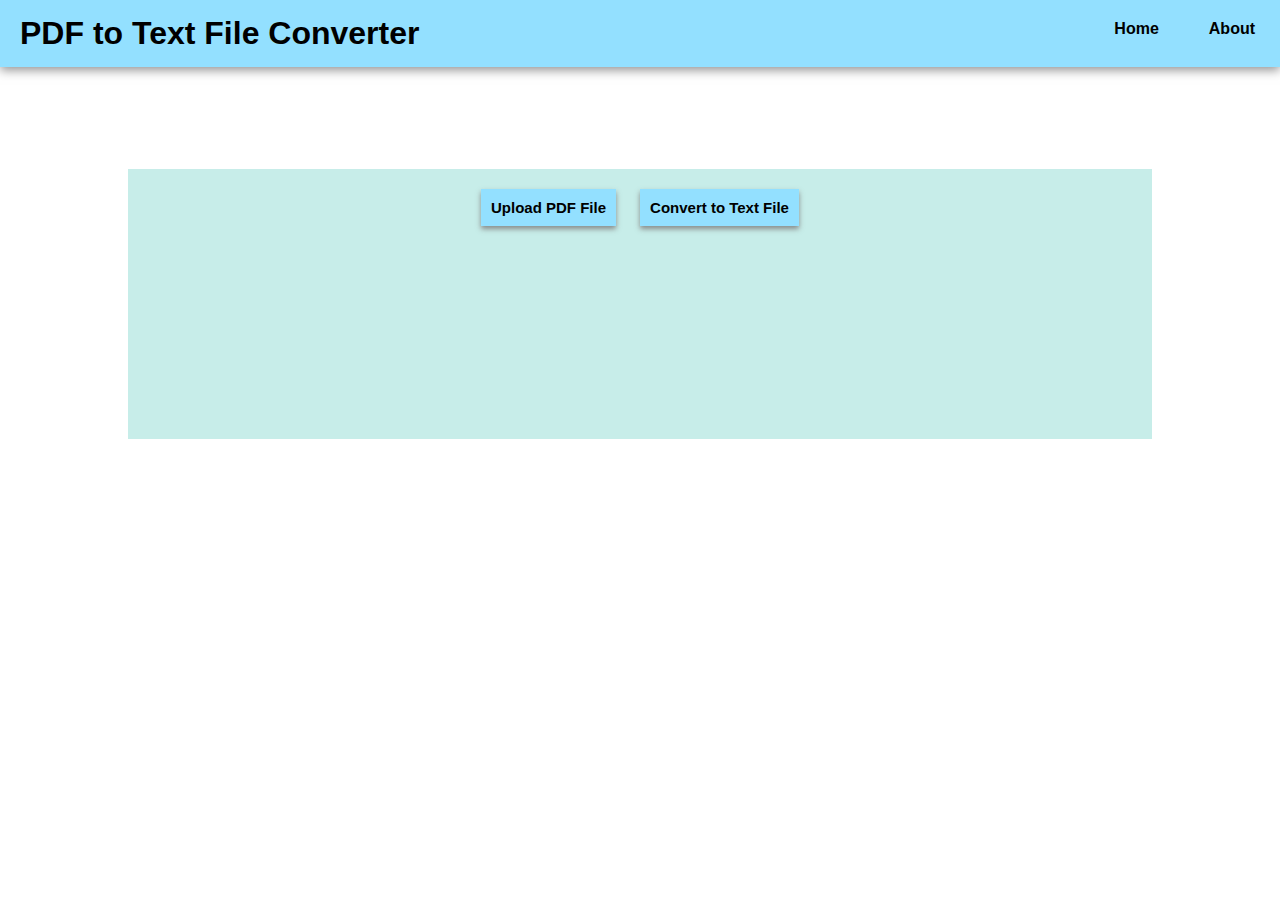
<file: index.html>
<!DOCTYPE html>
<html lang="en">

<head>
    <link rel="stylesheet" href="/assets/styles/css.css">

    <title>PDF to Text File Converter</title>
    <style>
        body
        {
            margin: 0%;
        }
    </style>
</head>

<body>
    <nav>
        <div class="navigation-bar">
            <h1 class="navBar-title">PDF to Text File Converter</h1>
            <ul>
                <li><a href="#">About</a></li>
                <li><a href="#">Home</a></li>
            </ul>
        </div>
    </nav>
    
    <!-- Reference from "https://www.w3schools.com/tags/tag_button.asp" -->
    <div class="container">
        <form>
            <input type="file" name="myFile" id="myFile" class="upload-file">
            <label for="myFile">Upload PDF File</label>
            <input type="submit" value="Convert to Text File">
        </form>
    </div>

</body>

</html>
</file>
<file: assets/styles/css.css>
.navigation-bar
{
    background: rgb(147, 224, 255);
    margin: 0%;
    box-shadow: 0px 3px 10px rgba(128, 128, 128, 0.877);
}   

.navBar-title
{
    display: inline-block;
    margin: 15px 20px;
    font-family: Arial, Helvetica, sans-serif;
}

.navigation-bar ul
{
    list-style-type: none;
    float: right;
    margin: 0%;
}

.navigation-bar ul li
{
    float: right;
}

.navigation-bar ul li a
{
    display: inline-block;
    padding: 20px 25px;
    color: black;
    font-weight: bold;
    text-align: center;
    text-decoration: none;
    font-family: Arial, Helvetica, sans-serif;
    transition-duration: 0.2s;
}

.navigation-bar ul li a:hover
{
    background-color: rgb(255, 66, 93);
    color: white;
}

.container
{
    background-color: rgb(199, 237, 233);
    margin-top: 8%;
    margin-inline: 10%;
    padding-top: 20px;
    height: 250px;
    text-align: center;
}


/* Reference from "https://tympanus.net/codrops/2015/09/15/styling-customizing-file-inputs-smart-way/" */
.upload-file
{
    z-index: -1;
    opacity: 0;
    overflow: hidden;
    position: absolute;
    width: 0.1px;
	height: 0.1px;
}

/* Reference from "https://tympanus.net/codrops/2015/09/15/styling-customizing-file-inputs-smart-way/" */
.upload-file + label
{
    background-color: rgb(147, 224, 255);
    margin-inline: 10px;
    padding: 10px;
    border: none;
    font-size: 15px;
    font-weight: bold;
    font-family: Arial, Helvetica, sans-serif;    
    box-shadow: 0px 3px 5px rgba(128, 128, 128, 0.89);
}


input[type=submit]
{
    background-color: rgb(147, 224, 255);
    margin-inline: 10px;
    padding: 10px;
    border: none;
    font-size: 15px;
    font-weight: bold;
    font-family: Arial, Helvetica, sans-serif;    
    box-shadow: 0px 3px 5px rgba(128, 128, 128, 0.89);
}

input[type=submit]:hover
{
    background-color: rgb(255, 66, 93);
    color: white;
    transition-duration: 0.2s;
}

/* Reference from "https://tympanus.net/codrops/2015/09/15/styling-customizing-file-inputs-smart-way/" */
.upload-file:focus + label,
.upload-file + label:hover
{
    background-color: rgb(255, 66, 93);
    color: white;
    transition-duration: 0.2s;
}
</file>
